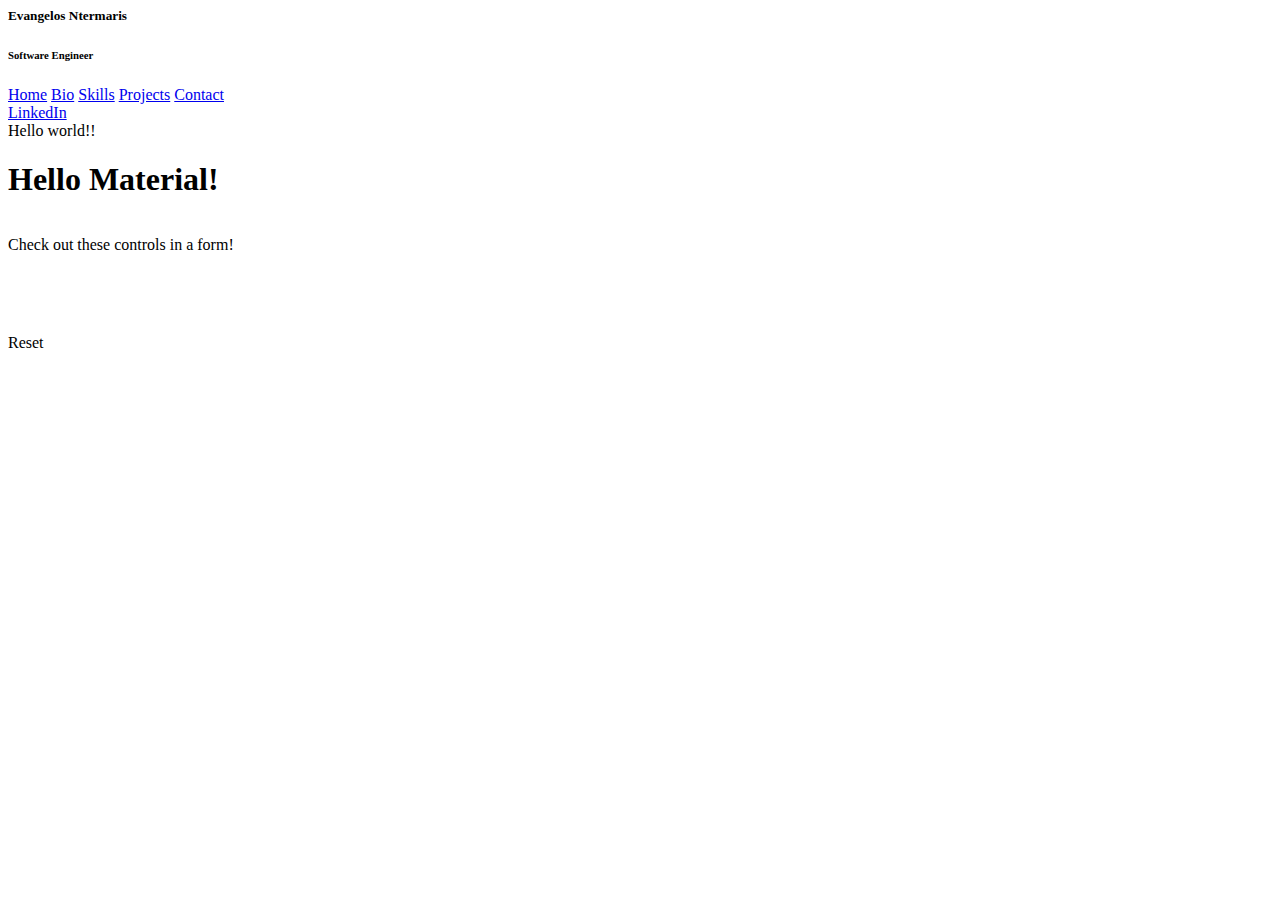
<file: index.html>
<html>
    <head>
        <script type="importmap">
            {
            "imports": {
                "@material/web/": "https://esm.run/@material/web/"
            }
            }
        </script>
        <script type="module">
            import '@material/web/all.js';
            import {styles as typescaleStyles} from '@material/web/typography/md-typescale-styles.js';
        
            document.adoptedStyleSheets.push(typescaleStyles.styleSheet);
        </script>

    <script>
        function includeHTML() {
        var z, i, elmnt, file, xhttp;
        /*loop through a collection of all HTML elements:*/
        z = document.getElementsByTagName("*");
        for (i = 0; i < z.length; i++) {
            elmnt = z[i];
            /*search for elements with a certain atrribute:*/
            file = elmnt.getAttribute("w3-include-html");
            if (file) {
            /*make an HTTP request using the attribute value as the file name:*/
            xhttp = new XMLHttpRequest();
            xhttp.onreadystatechange = function() {
                if (this.readyState == 4) {
                if (this.status == 200) {elmnt.innerHTML = this.responseText;}
                if (this.status == 404) {elmnt.innerHTML = "Page not found.";}
                /*remove the attribute, and call this function once more:*/
                elmnt.removeAttribute("w3-include-html");
                includeHTML();
                }
            }      
            xhttp.open("GET", file, true);
            xhttp.send();
            /*exit the function:*/
            return;
            }
        }
        };
        </script>
    </head>
    <body>
            <div w3-include-html="topbar.html"></div>
            <div class="main-content"></div>
            <div w3-include-html="bottombar.html"></div>
    Hello world!!

    <h1 class="md-typescale-display-medium">Hello Material!</h1>
    <form>
        <p class="md-typescale-body-medium">Check out these controls in a form!</p>
        <md-checkbox></md-checkbox>
        <div>
        <md-radio name="group"></md-radio>
        <md-radio name="group"></md-radio>
        <md-radio name="group"></md-radio>
        </div>
        <md-outlined-text-field label="Favorite color" value="Purple"></md-outlined-text-field>
        <md-outlined-button type="reset">Reset</md-outlined-button>
    </form>
    <style>
        form {
        display: flex;
        flex-direction: column;
        align-items: flex-start;
        gap: 16px;
        }
    </style>

    
        <script>
            includeHTML();
        </script>
    </body>
</html>
</file>
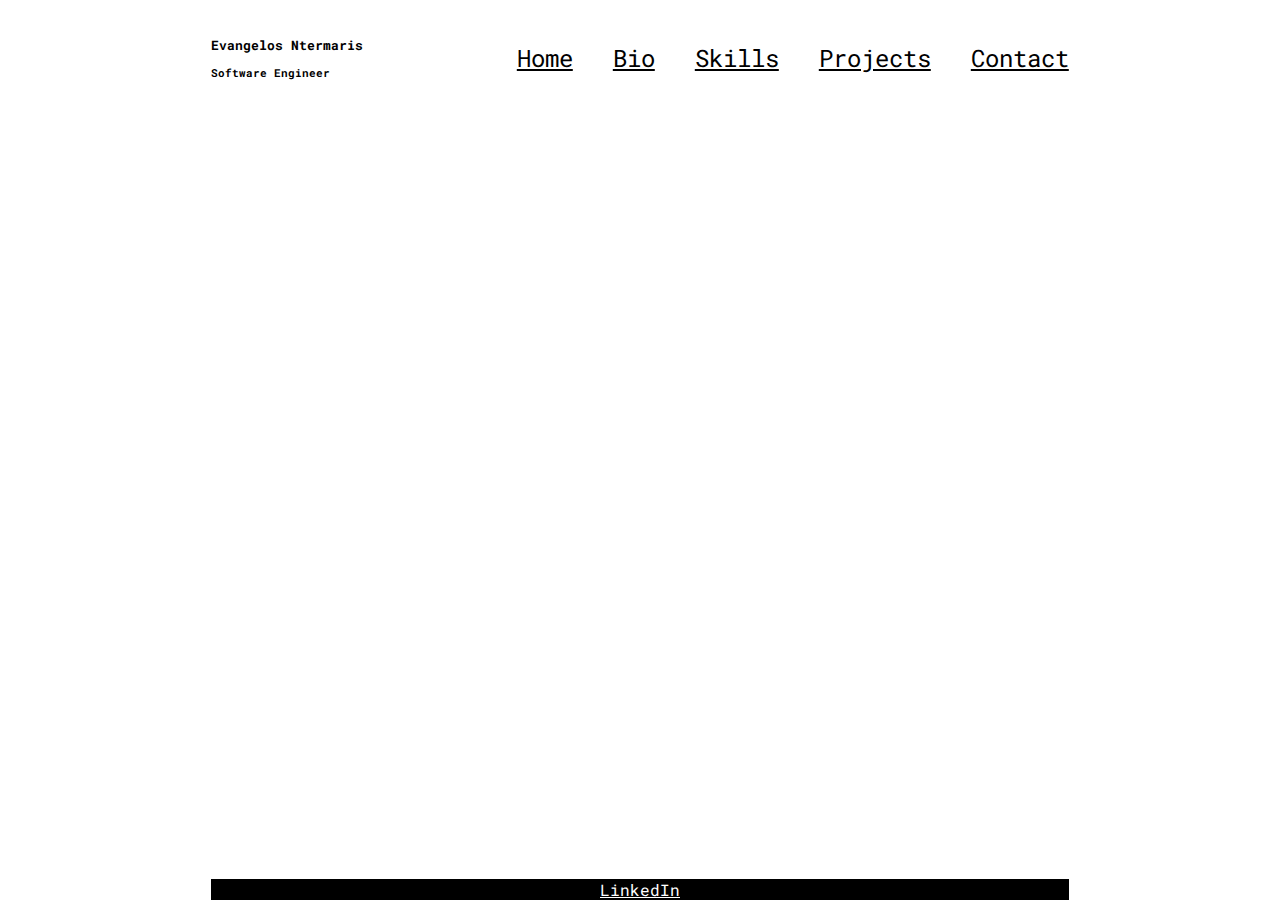
<file: Bio.html>
<!DOCTYPE html>
<html>
    <head>
        
        <link rel="stylesheet" href="muistyle.css">
        <script type="importmap">
            {
            "imports": {
                "@material/web/": "https://esm.run/@material/web/"
            }
            }
        </script>
        <script type="module">
            import '@material/web/all.js';
            import {styles as typescaleStyles} from '@material/web/typography/md-typescale-styles.js';
        
            document.adoptedStyleSheets.push(typescaleStyles.styleSheet);
        </script>

        <script>
            function includeHTML() {
            var z, i, elmnt, file, xhttp;
            /*loop through a collection of all HTML elements:*/
            z = document.getElementsByTagName("*");
            for (i = 0; i < z.length; i++) {
                elmnt = z[i];
                /*search for elements with a certain atrribute:*/
                file = elmnt.getAttribute("w3-include-html");
                if (file) {
                /*make an HTTP request using the attribute value as the file name:*/
                xhttp = new XMLHttpRequest();
                xhttp.onreadystatechange = function() {
                    if (this.readyState == 4) {
                    if (this.status == 200) {elmnt.innerHTML = this.responseText;}
                    if (this.status == 404) {elmnt.innerHTML = "Page not found.";}
                    /*remove the attribute, and call this function once more:*/
                    elmnt.removeAttribute("w3-include-html");
                    includeHTML();
                    }
                }      
                xhttp.open("GET", file, true);
                xhttp.send();
                /*exit the function:*/
                return;
                }
            }
            };
        </script>

    </head>


    <body>
        <div w3-include-html="topbar.html"></div>

        <div class="main-content"></div>
        
        <div w3-include-html="bottombar.html"></div>

        
        <script>
            includeHTML();
        </script>
        
    </body>
</html>
</file>
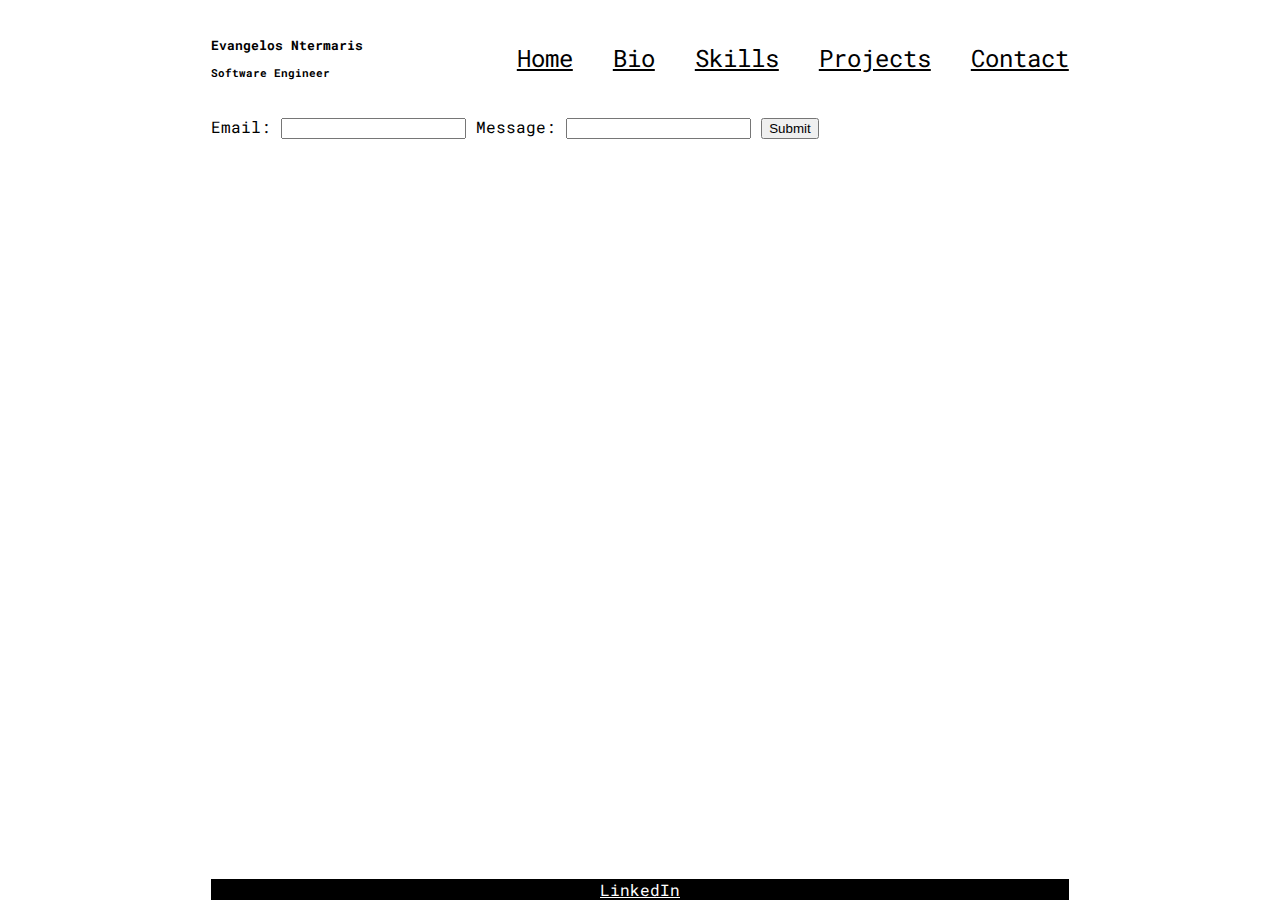
<file: Contact.html>
<!DOCTYPE html>
<html>
    <head>
        
        <link rel="stylesheet" href="muistyle.css">
        <script type="importmap">
            {
            "imports": {
                "@material/web/": "https://esm.run/@material/web/"
            }
            }
        </script>
        <script type="module">
            import '@material/web/all.js';
            import {styles as typescaleStyles} from '@material/web/typography/md-typescale-styles.js';
        
            document.adoptedStyleSheets.push(typescaleStyles.styleSheet);
        </script>

        <script>
            function includeHTML() {
            var z, i, elmnt, file, xhttp;
            /*loop through a collection of all HTML elements:*/
            z = document.getElementsByTagName("*");
            for (i = 0; i < z.length; i++) {
                elmnt = z[i];
                /*search for elements with a certain atrribute:*/
                file = elmnt.getAttribute("w3-include-html");
                if (file) {
                /*make an HTTP request using the attribute value as the file name:*/
                xhttp = new XMLHttpRequest();
                xhttp.onreadystatechange = function() {
                    if (this.readyState == 4) {
                    if (this.status == 200) {elmnt.innerHTML = this.responseText;}
                    if (this.status == 404) {elmnt.innerHTML = "Page not found.";}
                    /*remove the attribute, and call this function once more:*/
                    elmnt.removeAttribute("w3-include-html");
                    includeHTML();
                    }
                }      
                xhttp.open("GET", file, true);
                xhttp.send();
                /*exit the function:*/
                return;
                }
            }
            };
        </script>

    </head>


    <body>        
        <!-- <div w3-include-js="topbar.js"></div> -->
        <div w3-include-html="topbar.html"></div>
        <div class="main-content">
       
            <!-- modify this form HTML and place wherever you want your form -->
            <form id="my-form" action="https://formspree.io/f/mzbnopzw" method="POST">
                <label>Email:</label>
                <input type="email" name="email" />
                <label>Message:</label>
                <input type="text" name="message" />
                <button id="my-form-button">Submit</button>
                <p id="my-form-status"></p>
            </form>
            <!-- Place this script at the end of the body tag -->
            <script>
                var form = document.getElementById("my-form");
                
                async function handleSubmit(event) {
                    event.preventDefault();
                    var status = document.getElementById("my-form-status");
                    var data = new FormData(event.target);
                    fetch(event.target.action, {
                    method: form.method,
                    body: data,
                    headers: {
                        'Accept': 'application/json'
                    }
                    }).then(response => {
                    if (response.ok) {
                        status.innerHTML = "Thanks for your submission!";
                        form.reset()
                    } else {
                        response.json().then(data => {
                        if (Object.hasOwn(data, 'errors')) {
                            status.innerHTML = data["errors"].map(error => error["message"]).join(", ")
                        } else {
                            status.innerHTML = "Oops! There was a problem submitting your form"
                        }
                        })
                    }
                    }).catch(error => {
                    status.innerHTML = "Oops! There was a problem submitting your form"
                    });
                }
                form.addEventListener("submit", handleSubmit)
            </script>

        </div>
        <div w3-include-html="bottombar.html"></div>
    
        
        <script>
            includeHTML();
        </script>
        
    </body>
</html>
</file>
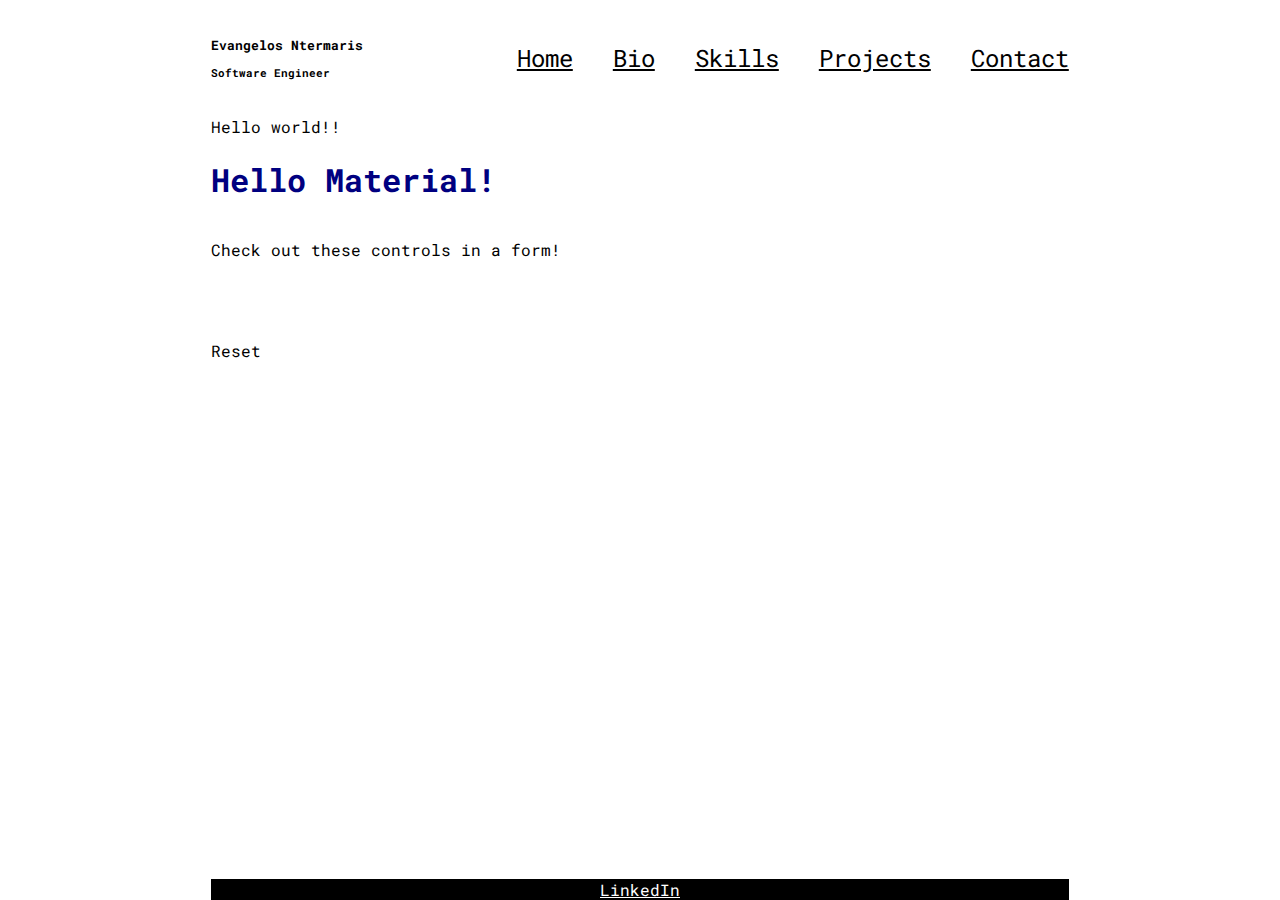
<file: Projects.html>
<!DOCTYPE html>
<html>
    <head>
        
        <link rel="stylesheet" href="muistyle.css">
        <script type="importmap">
            {
            "imports": {
                "@material/web/": "https://esm.run/@material/web/"
            }
            }
        </script>
        <script type="module">
            import '@material/web/all.js';
            import {styles as typescaleStyles} from '@material/web/typography/md-typescale-styles.js';
        
            document.adoptedStyleSheets.push(typescaleStyles.styleSheet);
        </script>

        <script>
            function includeHTML() {
            var z, i, elmnt, file, xhttp;
            /*loop through a collection of all HTML elements:*/
            z = document.getElementsByTagName("*");
            for (i = 0; i < z.length; i++) {
                elmnt = z[i];
                /*search for elements with a certain atrribute:*/
                file = elmnt.getAttribute("w3-include-html");
                if (file) {
                /*make an HTTP request using the attribute value as the file name:*/
                xhttp = new XMLHttpRequest();
                xhttp.onreadystatechange = function() {
                    if (this.readyState == 4) {
                    if (this.status == 200) {elmnt.innerHTML = this.responseText;}
                    if (this.status == 404) {elmnt.innerHTML = "Page not found.";}
                    /*remove the attribute, and call this function once more:*/
                    elmnt.removeAttribute("w3-include-html");
                    includeHTML();
                    }
                }      
                xhttp.open("GET", file, true);
                xhttp.send();
                /*exit the function:*/
                return;
                }
            }
            };
        </script>

        <script>
            function includeJS() {
            var z, i, elmnt, file, xhttp;
            /*loop through a collection of all HTML elements:*/
            z = document.getElementsByTagName("*");
            for (i = 0; i < z.length; i++) {
                elmnt = z[i];
                /*search for elements with a certain atrribute:*/
                file = elmnt.getAttribute("w3-include-js");
                if (file) {
                /*make an HTTP request using the attribute value as the file name:*/
                xhttp = new XMLHttpRequest();
                xhttp.onreadystatechange = function() {
                    if (this.readyState == 4) {
                    if (this.status == 200) {elmnt.innerHTML = this.responseText;}
                    if (this.status == 404) {elmnt.innerHTML = "Page not found.";}
                    /*remove the attribute, and call this function once more:*/
                    elmnt.removeAttribute("w3-include-js");
                    includeJS();
                    }
                }      
                xhttp.open("GET", file, true);
                xhttp.send();
                /*exit the function:*/
                return;
                }
            }
            };
        </script>
    </head>


    <body>
        <div>
            <!-- Note the position: relative style -->
            <!-- <span style="position: relative">
                <md-filled-button id="usage-anchor">Set with idref</md-filled-button>
                <md-menu id="usage-menu" anchor="usage-anchor">
                <md-menu-item>
                    <div slot="headline">Apple</div>
                </md-menu-item>
                <md-menu-item>
                    <div slot="headline">Banana</div>
                </md-menu-item>
                <md-menu-item>
                    <div slot="headline">Cucumber</div>
                </md-menu-item>
                </md-menu>
            </span> -->
            
            <script type="module">                
                // This activates js for top menu
                const anchorEl1 = document.body.querySelector('#usage-anchor1');
                const anchorEl2 = document.body.querySelector('#usage-anchor2');
                const menuEl1 = document.body.querySelector('#usage-menu1');
                const menuEl2 = document.body.querySelector('#usage-menu2');
            
                anchorEl1.addEventListener('click', () => { menuEl1.open = !menuEl1.open; });
                anchorEl2.addEventListener('click', () => { menuEl2.open = !menuEl2.open; });
            </script>
        </div>
        
        <!-- <div w3-include-js="topbar.js"></div> -->
        <div w3-include-html="topbar.html"></div>
        <div class="main-content"></div>
        <div w3-include-html="bottombar.html"></div>
        Hello world!!

        <h1 class="md-typescale-display-medium">Hello Material!</h1>
        <form>
            <p class="md-typescale-body-medium">Check out these controls in a form!</p>
            <md-checkbox></md-checkbox>
            <div>
            <md-radio name="group"></md-radio>
            <md-radio name="group"></md-radio>
            <md-radio name="group"></md-radio>
            </div>
            <md-outlined-text-field label="Favorite color" value="Purple"></md-outlined-text-field>
            <md-outlined-button type="reset">Reset</md-outlined-button>
        </form>
        <style>
            form {
            display: flex;
            flex-direction: column;
            align-items: flex-start;
            gap: 16px;
            }
        </style>

        
        <script>
            includeHTML();
        </script>
        
        <script>
            includeJS();
        </script>
    </body>
</html>
</file>
<file: muistyle.css>
/* CSS HEX 
--orange-web: #ffb01fff;
--jet: #3d3743ff;
--blue-ncs: #0094c6ff;
--platinum: #d9dcd6ff;
--rojo: #dd0426ff;*/
/*
--black: #000000ff;
--oxford-blue: #14213dff;
--orange-web: #fca311ff;
--platinum: #e5e5e5ff;
--white: #ffffffff;
*/
/* @import url('https://fonts.googleapis.com/css2?family=Open%20Sans:wght@400;500;700&display=swap'); */
@import url('https://fonts.googleapis.com/css2?family=Roboto%20Mono:wght@400;500;700&display=swap');
/* @import url('https://fonts.googleapis.com/css2?family=Roboto+Mono&display=swap'); */

body {
  font-family: "Roboto Mono", monospace;
  font-optical-sizing: auto;
  font-weight: 400;
  font-style: normal;

  --md-ref-typeface-brand:"Roboto Mono";

}


.container.tb > h1{
    
    flex-grow: 3; /* default 0 */
}
.container.topbar > div:first-child{
    
    flex-grow: 3; /* default 0 */
    flex: 3; /* default 0 */
}
.container.topbar > div{
    
    flex-grow: 9; /* default 0 */
    flex: 6; /* default 0 */
}
.container.topbar .rightside{
    
    display: flex;
    justify-content:  flex-end ;
    align-items: center;
    gap: 10px 40px;
}
.container.topbar .rightside a{
    
    font-size: 1.5rem;
}

h1 {
color: navy;
}

.container {
    display: flex; /* or inline-flex */
    flex-direction: row;
}


.item {
    flex-grow: 4; /* default 0 */
  }

body{
    width: 67%;
    margin: 0 auto;
    background: var(--md-sys-color-primary);
    /* flex-direction: column ; */

}

body.skillsp .main-content{
    display: flex;
    flex-wrap: wrap ;
    flex-direction: column ;
}
body.skillsp .main-content .chartsContainer{
    display: flex;
    flex-wrap: wrap ;
    flex-direction: row ;
    /* flex-flow: column wrap; */
    align-content: stretch ;
    justify-content: space-around ;
    flex-shrink: 2;
    flex-basis: 2;
}

body.skillsp .main-content .chartsContainer .gChart{
    /* flex-grow: 1; */
    flex-shrink: 1;
    flex-basis: 1;
}


:root {
    --md-sys-color-primary: #ffffffff;
    --md-sys-color-on-primary: #000000ff;
    --md-sys-color-primary-container: #e5e5e5ff;
    --md-sys-color-on-primary-container: #14213dff;

    
    --md-sys-color-secondary: #e5e5e5ff;
    /* --md-sys-color-on-secondary: #ffb01fff; */
    /* --md-sys-color-on-secondary: #d9dcd6ff; */
    /* --md-sys-color-on-secondary: #0094c6ff; */
    /* --md-sys-color-on-secondary: #3d3743ff; */
    --md-sys-color-on-secondary: #14213dff;
    --md-sys-color-secondary-container: #fca311ff;
    --md-sys-color-on-secondary-container: #000000ff;
    --md-ref-typeface-brand: 'Open Sans';
    --md-ref-typeface-plain: system-ui;
}

/* Usage in custom components */
.primary {
    background: var(--md-sys-color-primary);
    color: var(--md-sys-color-on-primary);
}

/* Usage in custom components */
.topbar 
,.topbar *
,md-menu{
    background: var(--md-sys-color-primary);
    color: var(--md-sys-color-on-primary);
    border-radius: var(--md-sys-shape-corner-none);
    margin: 12px 0;

}

.bottombar 
{
    position: fixed;
    bottom: 0;  
    width: 67%;
    /* padding: 8px 16px; */
    /* justify-content: flex-start | flex-end | center | space-between | space-around | space-evenly | start | end | left | right ... + safe | unsafe; */
    justify-content: space-evenly;
    z-index: 2;
}

.bottombar 
,.bottombar *
{
    color: var(--md-sys-color-primary);
    background: var(--md-sys-color-on-primary);
    border-radius: var(--md-sys-shape-corner-none);
    margin: 0;

}

md-filled-button{
    background: var(--md-sys-color-secondary-container);
    color: var(--md-sys-color-on-secondary-container);
}
</file>
